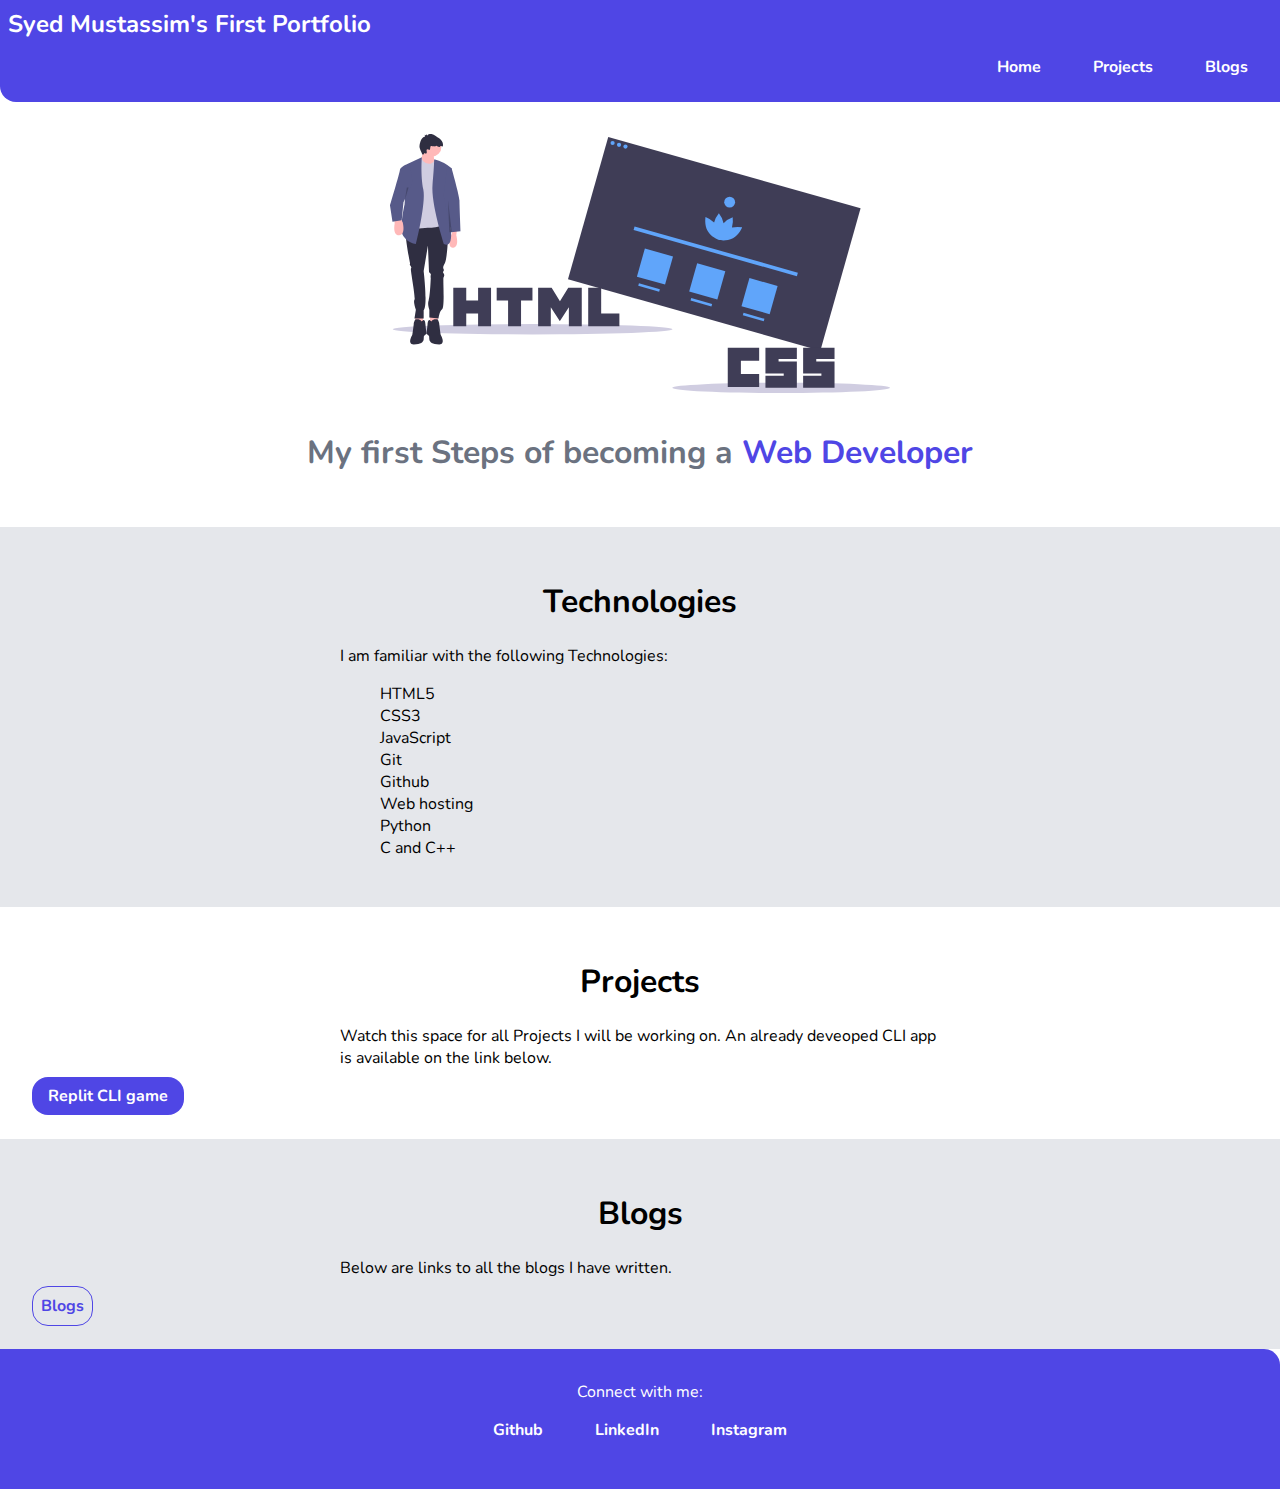
<file: index.html>
<!DOCTYPE html>
<html lang="en">
<head>
    <meta charset="UTF-8">
    <meta http-equiv="X-UA-Compatible" content="IE=edge">
    <meta name="viewport" content="width=device-width, initial-scale=1.0">
    <title>Home | Syed Mustassim</title>
    <link href="styles.css" rel="stylesheet"/>
</head>
<body>
   
    <nav class="navigation container">
        <div class="nav-brand"> Syed Mustassim's First Portfolio </div>
        <ul class="list-non-bullet nav-pills">
            <li class="list-item-inline">
                <a class="link link-active" href="/">Home</a>
            </li>
            <li class="list-item-inline">
                <a class="link " href="projects.html">Projects</a>
            </li>
            <li class="list-item-inline">
                <a class="link" href="blogs.html">Blogs</a>
            </li>
        </ul>

    </nav>

    <header class="hero">
        <img class="hero-img" src="images/image1.svg" />
        <h1 class="hero-heading">My first Steps of becoming a
            <span class="heading-highlight">
                Web Developer
            </span>
        </h1>

    </header>
    
    
    <section class="section ow">
        <div class="container container-center">
            <h1>Technologies</h1>
            <p><bold> I am familiar with the following Technologies:
                
                <ul class="list-non-bullet">
                    <li>HTML5</li>
                    <li>CSS3</li>
                    <li>JavaScript</li>
                    <li>Git</li>
                    <li>Github</li>
                    <li>Web hosting</li>
                    <li>Python</li>
                    <li>C and C++</li>
            
                </ul>

            </p>
        </div>
    </section>

    
    <section class="section">
        <div class="container container-center">
            <h1>Projects</h1>
            <p>Watch this space for all Projects I will be working on.
                An already deveoped CLI app is available on the link below.
            </p>
        </div>
        
        <a class="link link-primary" 
    href="https://replit.com/@mustassim/QnAGame1?embed=1&output=1">
    Replit CLI game</a>

    </section>

    <section class="section ow">
        <div class="container container-center">
            <h1>Blogs</h1>
            <p>Below are links to all the blogs I have written. 
            </p>
        </div>
        
        <a class="link link-secondary" 
    href="https://newshamsterblog.wordpress.com/2020/03/27/a-brief-look-into-the-syrian-turmoil/">
    Blogs</a>

    </section>

    <footer class="footer container">
        <div class="footer-header">Connect with me: </div>
        <ul class="social-links list-non-bullet">
            <li class="list-item-inline">
                <a class="link" href="https://github.com/mustassim">
                    Github
                </a>
            </li>
            <li class="list-item-inline">
                <a class="link" href="https://www.linkedin.com/in/syed-mustassim-mustaq-250a59101/">
                    LinkedIn
                </a>
            </li>
            <li class="list-item-inline">
                <a class="link" href="https://instagram.com/thatwaywardnomad">
                    Instagram
                </a>
            </li>
        </ul>
    </footer>

</body>
</html>
</file>
<file: styles.css>
@import url('https://fonts.googleapis.com/css2?family=Nunito:wght@300;700&display=swap');

:root{
    --primary-color:#4F46E5;
    --new-color: #6B7280;
    --off-white: #E5E7EB;
    --secondary-color: #FDE68A;
}

body {
    font-family: Nunito, sans-serif;
    margin: 0px;
}

hr{
    margin: 2rem 0rem;
}

/** Containers **/

.container { 
    padding-left: 1rem;
    padding-right: 1rem;
}

.container-center{ 
    margin: auto;
    max-width: 600px;
}

/** Links **/ 

.link{ 
    text-decoration: none;
    padding: 0.5rem 1rem;
    font-weight: bold;
    text-align: center;
}

.link-primary{
    background-color: var(--primary-color);
    border-radius: 1rem;
    color: white;
    text-align: center;
}

.link-secondary{
    color: var(--primary-color);
    padding: 0.5rem;
    border-radius: 1rem;
    border: 1px solid var(--primary-color);
}

.link-tertiary{ 
    color: black;
    padding: 0.5rem;
    border-radius: 1rem;
    border: 1px solid var(--primary-color);
}

/** Lists **/

.list-non-bullet { 
    list-style: none;
}

.list-item-inline { 
    display: inline;
    padding: 0rem 0.5rem;
}

/** Navigation **/

.navigation{
    background-color: var(--primary-color);
    color: white;  
    border-bottom-left-radius: 1rem;
    padding: 0.5rem;
}

.nav-brand{ 
    font-weight: bold;
    font-size: 1.5rem;
}
.navigation .nav-pills{ 
    text-align: right;
}
.navigation .link{
    color: white;
}

.navigation .link-active{ 
    font-weight: bold;
}

/** Header**/

.hero{ 
    padding: 2rem
}

.hero-img{ 
    max-width: 500px;
    display: block;
    margin: auto;
}

.hero-heading{ 
    text-align: center;
    padding-top: 1rem;
    color: var(--new-color);
}

.heading-highlight{ 
    color: var(--primary-color);
}

/**sections**/

.section{
    padding: 2rem;
}

.section h1{ 
    text-align: center;
}

.ow{
    background-color: var(--off-white);
}

.cw{
    background-color: var(--secondary-color);
    border-radius: 2rem 1rem ;
}

/**Footer**/

.footer{ 
    background-color: var(--primary-color);
    padding: 2rem 0rem;
    text-align: center;
    color: white;
    border-top-right-radius: 1rem;
}

.footer .link{
    color: white;
}

.footer ul{ 
    padding-inline-start: 0px;
}
</file>
